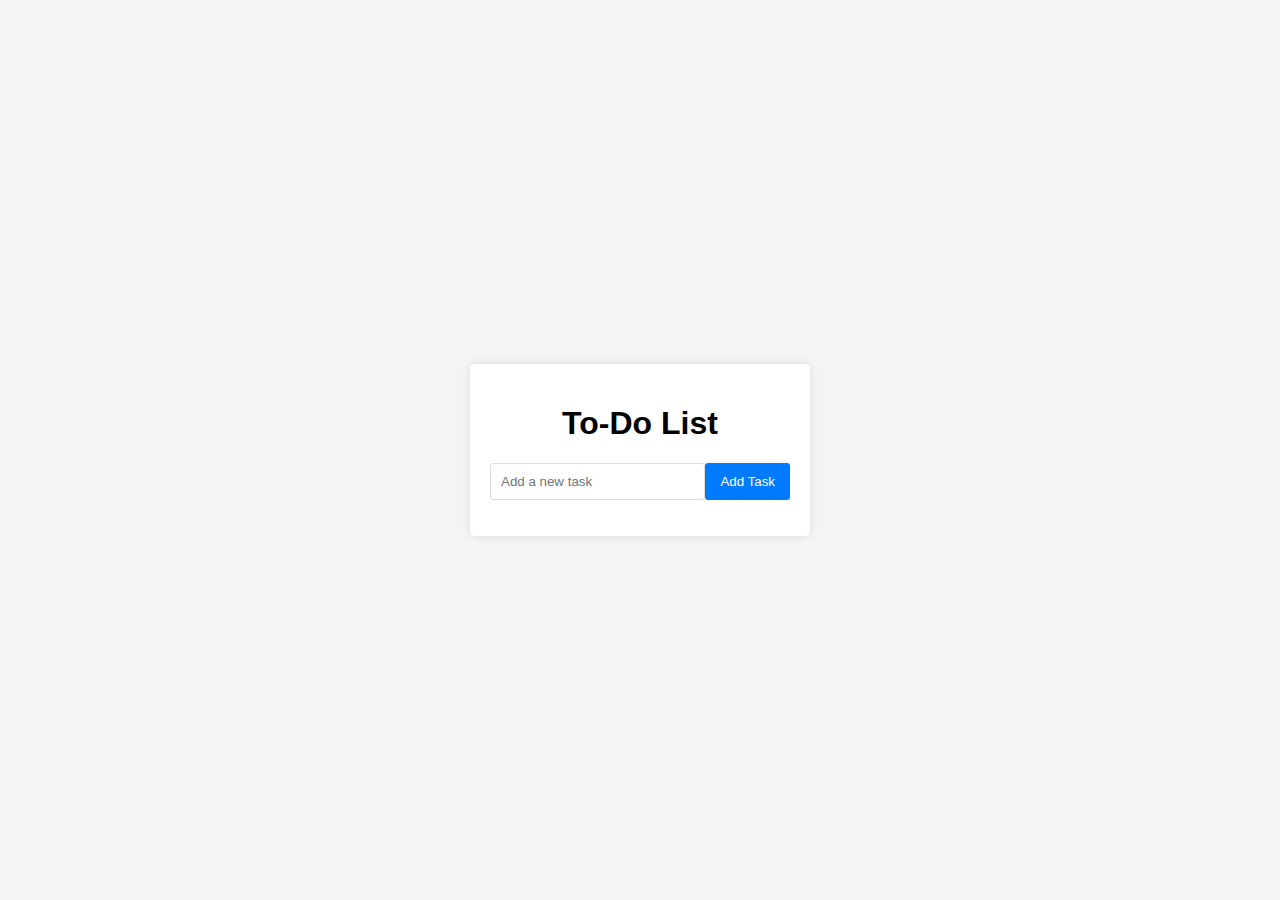
<file: index.html>
<!DOCTYPE html>
<html lang="en">
<head>
    <meta charset="UTF-8">
    <meta name="viewport" content="width=device-width, initial-scale=1.0">
    <title>To-Do List</title>
    <link rel="stylesheet" href="styles.css">
</head>
<body>
    <div class="container">
        <h1>To-Do List</h1>
        <form id="task-form">
            <input type="text" id="task-input" placeholder="Add a new task" required>
            <button type="submit">Add Task</button>
        </form>
        <ul id="task-list"></ul>
    </div>

    <script src="todo.js"></script>
</body>
</html>
</file>
<file: styles.css>
body {
    font-family: Arial, sans-serif;
    display: flex;
    justify-content: center;
    align-items: center;
    height: 100vh;
    margin: 0;
    background-color: #f4f4f4;
}

.container {
    width: 300px;
    padding: 20px;
    background-color: #fff;
    border-radius: 5px;
    box-shadow: 0 0 10px rgba(0, 0, 0, 0.1);
}

h1 {
    text-align: center;
}

form {
    display: flex;
    justify-content: space-between;
}

input {
    flex: 1;
    padding: 10px;
    border: 1px solid #ddd;
    border-radius: 3px;
}

button {
    padding: 10px 15px;
    border: none;
    background-color: #007bff;
    color: white;
    border-radius: 3px;
    cursor: pointer;
}

button:hover {
    background-color: #0056b3;
}

ul {
    list-style: none;
    padding: 0;
}

li {
    display: flex;
    justify-content: space-between;
    align-items: center;
    padding: 10px;
    border-bottom: 1px solid #ddd;
}

li.completed {
    text-decoration: line-through;
    color: #aaa;
}

button.delete-btn {
    background-color: #dc3545;
}

button.delete-btn:hover {
    background-color: #c82333;
}
</file>
